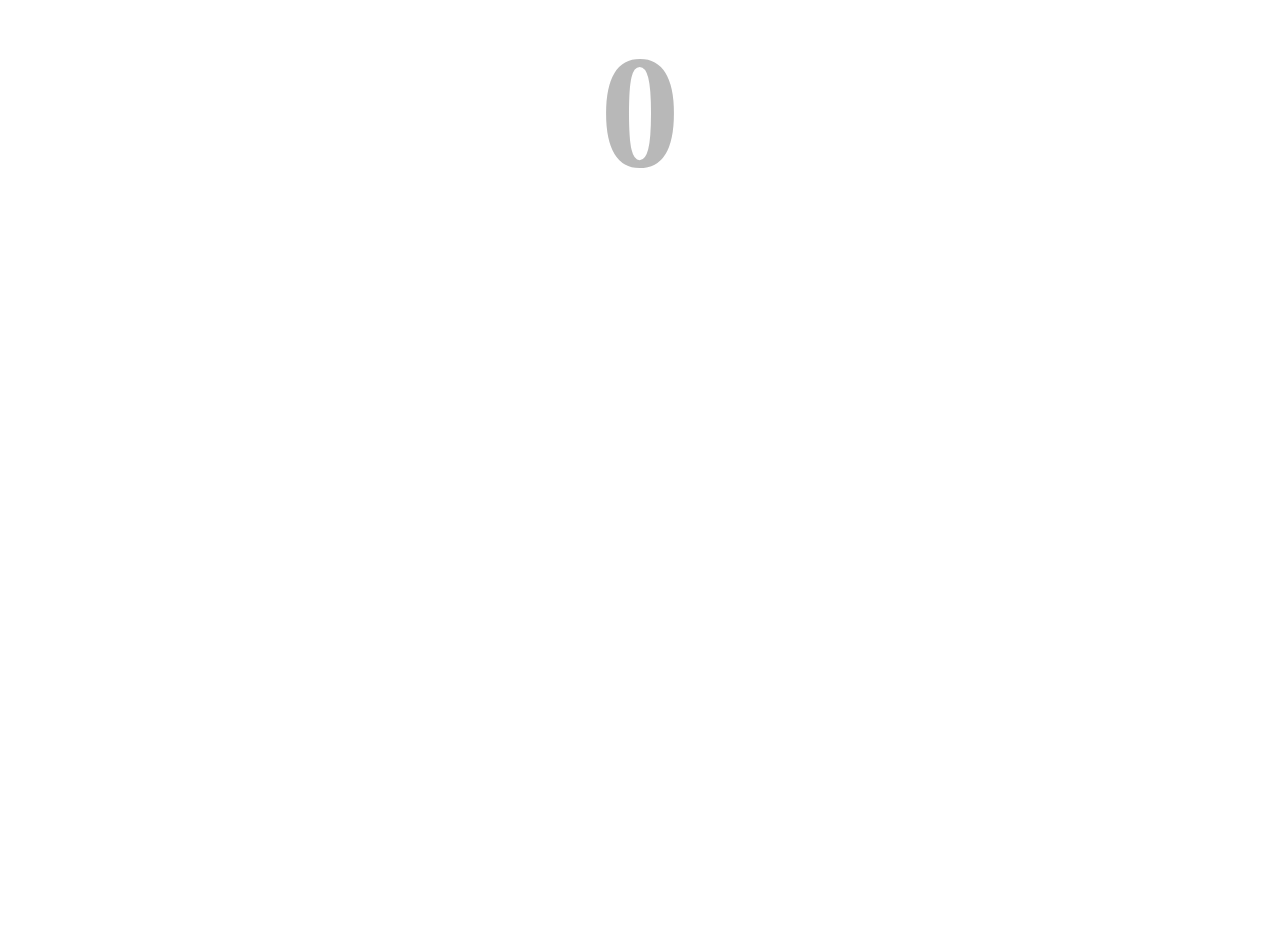
<file: bubble/index.html>
<!DOCTYPE html>
<html lang="en">
<head>
    <meta charset="UTF-8">
    <meta http-equiv="X-UA-Compatible" content="IE=edge">
    <meta name="viewport" content="width=device-width, initial-scale=1.0">
    <link rel="stylesheet" href="style.css">

    <title>Bubble</title>
</head>
<body>
    <h3>0</h3>

    <script src="index.js"></script>
</body>
</html>
</file>
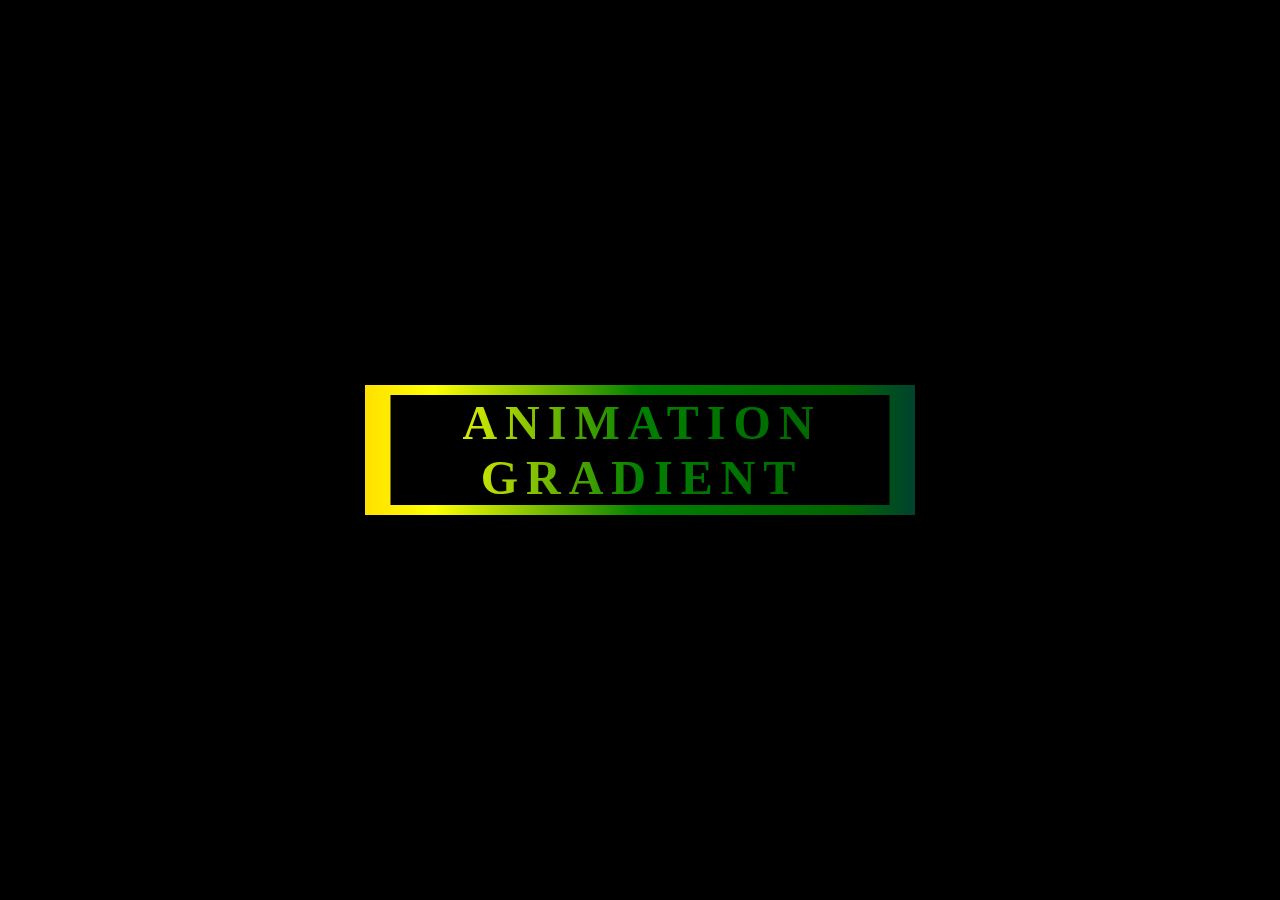
<file: Gradient_animé/index.html>
<!DOCTYPE html>
<html lang="en">
<head>
    <meta charset="UTF-8">
    <meta http-equiv="X-UA-Compatible" content="IE=edge">
    <meta name="viewport" content="width=device-width, initial-scale=1.0">
    <link rel="stylesheet" href="style.css">
    <title>Document</title>
</head>
<body>
    
    <div class="container">
        <h1>Animation Gradient</h1>
        <div class="gradient"></div>
    </div>

</body>
</html>
</file>
<file: bubble/style.css>
body{
    overflow: hidden;
    min-height: 100vh;
    cursor: crosshair;
}

.bubble {
    position: absolute;
    border-radius: 300px;
    background: rgba(255, 166, 0, 0.6);
    opacity: 0;
    animation: anim 8s forwards;
    filter: hue-rotate(0deg);
}

@keyframes anim {
    to{
        top: -250px;
        left: var(--left);
        opacity: 1;
        filter: hue-rotate(720deg);
    }
}

h3{
    font-size: 10rem;
    text-align: center;
    margin-top: 20px;
    color: rgba(128, 128, 128, 0.555);
}
</file>
<file: Gradient_animé/style.css>
body{
    margin: 0;
    height: 100vh;
    /* width: 100vh; */
    background: black;
    display: flex;
    font-family: 'Times New Roman', Times, serif;
}

.container{
    margin: auto;
    position: relative;
    height: 130px;
    width: 550px;
    overflow: hidden;
}

h1, .gradient{
    position: absolute;
    top: 50%;
    left: 50%;
    transform: translate(-50%, -50%);
}

h1{
    margin: 0;
    font-size: 3rem;
    text-align: center;
    color: white;
    text-transform: uppercase;
    letter-spacing: .5rem;
    padding-left: 4px;
    z-index: 1;
    background: black;
    width: 90%;
    mix-blend-mode: multiply;
}

.gradient{
    height: 130px;
    width: 300%;
    background: linear-gradient(90deg, darkred, red, orange, yellow,
    green, darkgreen, darkblue, blue, lightblue);
    animation: gradient 2s linear infinite alternate;
}

@keyframes gradient{
    0% {
        transform: translate(-25%, -50%);
    }
    100% {
        transform: translate(-75%, -50%);
    }
}
</file>
